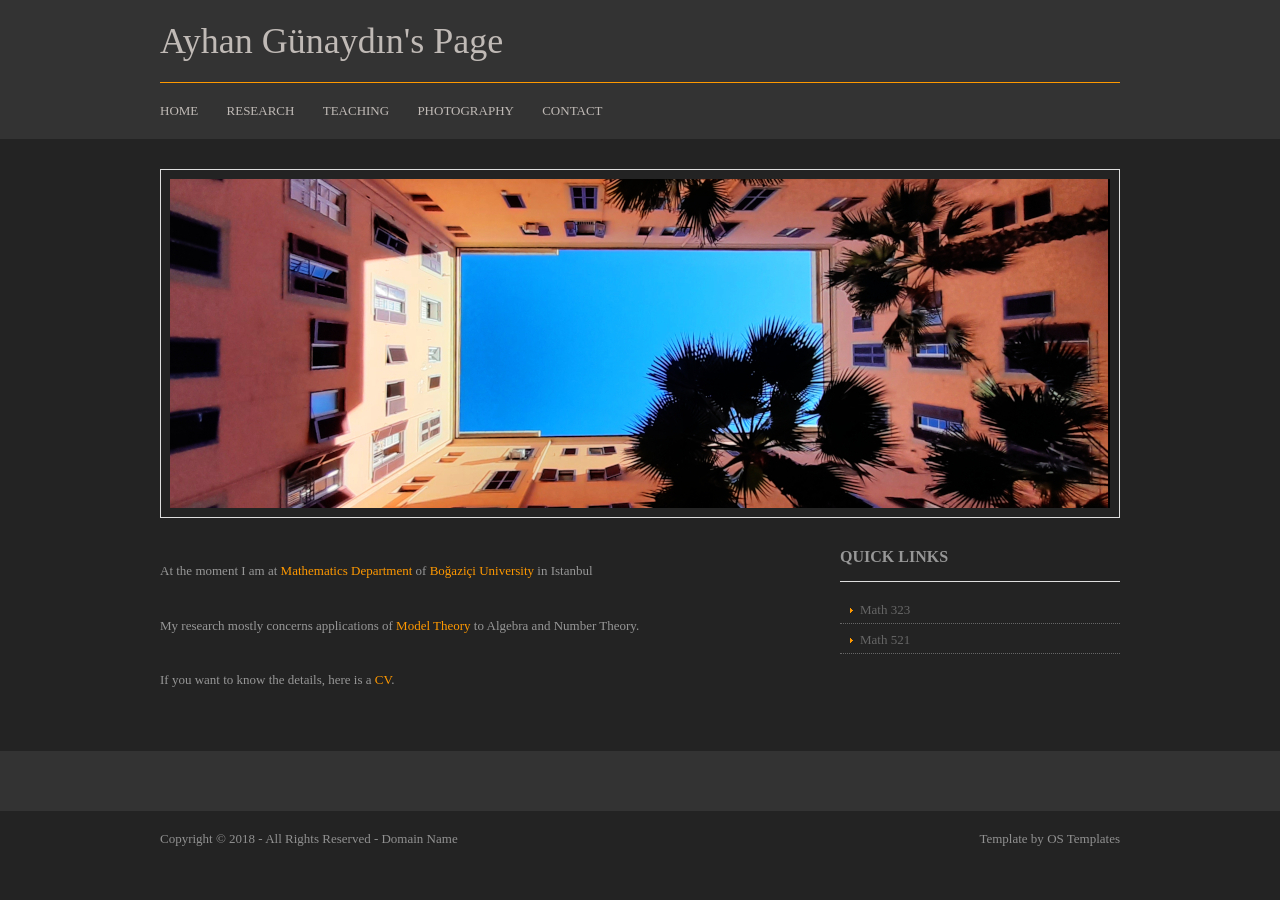
<file: index.html>
<!DOCTYPE html>
<html lang="en" dir="ltr">
<head>
<title>Ayhan Gunaydin</title>
<meta charset="UTF-8">
<link rel="stylesheet" href="styles/layout.css" type="text/css">
<!--[if lt IE 9]><script src="scripts/html5shiv.js"></script><![endif]-->
</head>
<body>

  <!-- Global site tag (gtag.js) - Google Analytics -->
  <script async src="https://www.googletagmanager.com/gtag/js?id=UA-128278548-1"></script>
  <script>
      window.dataLayer = window.dataLayer || [];
      function gtag(){dataLayer.push(arguments);}
      gtag('js', new Date());

      gtag('config', 'UA-128278548-1');
      </script>

<div class="wrapper row1">
  <header id="header" class="clear">
    <div id="hgroup">
      <h1><a href="index.html">Ayhan Günaydın's Page</a></h1>
      <!--<h2>Free HTML5 Website Template</h2>-->
    </div>
    <nav>
      <ul>
        <li><a href="/">Home</a></li>
        <li><a href="/research.html">Research</a></li>
        <li><a href="/teaching.html">Teaching</a></li>
        <li><a href="https://www.instagram.com/dartayhan/" target="_blank">Photography</a></li>
        <li><a href="/contact.html">Contact</a></li>
        <!--li class="last"><a href="#">Text Link</a></li-->
      </ul>
    </nav>
  </header>
</div>
<!-- content -->
<div class="wrapper row2">
  <div id="container" class="clear">
    <!-- content body -->
    <section id="slider"><a href="/"><img src="images/demo/orangy.jpg" alt=""></a></section>
    <!-- main content -->
    <div id="content">
      <!-- section 2 -->
      <section>
        <!-- article 1 -->
        <article>
          <p>
            At the moment I am at <a href="http://math.boun.edu.tr/">Mathematics Department </a> of <a
            href="http://www.boun.edu.tr/">Boğaziçi University</span></a> in Istanbul

            <p><br />
            My research mostly concerns applications of <a href="http://en.wikipedia.org/wiki/Model_theory">Model Theory</span></a> to Algebra and Number
            Theory.<br />
            </p>

            <p><br />
            If you want to know the details, here is a <a href="/CV.pdf">CV</span></a>.<br />
            </p>
        </article>
        <!-- / articles -->
      </section>
      <!-- section 2 -->
      <!--section id="latest" class="last">
        <ul>
          <li>
            <article class="clear">
              <figure><img src="images/demo/180x150.gif" alt="">
                <figcaption>
                  <h2>Indonectetus facilis leo nibh</h2>
                  <p>Nullamlacus dui ipsum conseque loborttis non euisque morbi penas dapibulum orna. Urnaultrices quis curabitur phasellentesque congue magnis vestibulum quismodo nulla et feugiat. Adipisciniapellentum leo ut consequam ris felit elit id.</p>
                  <footer class="more"><a href="#">Read More &raquo;</a></footer>
                </figcaption>
              </figure>
            </article>
          </li>
          <li class="last">
            <article class="clear">
              <figure><img src="images/demo/180x150.gif" alt="">
                <figcaption>
                  <h2>Indonectetus facilis leo nibh</h2>
                  <p>Nullamlacus dui ipsum conseque loborttis non euisque morbi penas dapibulum orna. Urnaultrices quis curabitur phasellentesque congue magnis vestibulum quismodo nulla et feugiat. Adipisciniapellentum leo ut consequam ris felit elit id.</p>
                  <footer class="more"><a href="#">Read More &raquo;</a></footer>
                </figcaption>
              </figure>
            </article>
          </li>
        </ul>
      </section-->
    </div>
    <right column -->
    <aside id="right_column">
      <h2 class="title">Quick Links</h2>
      <nav>
        <ul>
          <li><a href="https://moodle.bogazici.edu.tr/course/view.php?id=84837">Math 323</a></li>
          <li><a href="math521.html">Math 521</a></li>
          <!--<li><a href="#">Free XHTML Templates</a></li>
          <li><a href="#">Free Web Templates</a></li>
          <li><a href="#">Free Website Layouts</a></li>
          <li><a href="#">Free HTML 5 Templates</a></li>
          <li><a href="#">Free Webdesign Templates</a></li>
          <li><a href="#">Free FireWorks Templates</a></li>
          <li><a href="#">Free PNG Templates</a></li>
          <li class="last"><a href="#">Free Website Themes</a></li>
        </ul>
      </nav>
      <!-- /nav -->
      <!--h2 class="title">Get In Contact</h2>
      <section class="last">
        <address>
        Full Name<br>
        Address Line 1<br>
        Address Line 2<br>
        Town/City<br>
        Postcode/Zip<br>
        <br>
        Tel: xxxx xxxx xxxxxx<br>
        Email: <a href="#">contact@domain.com</a>
        </address>
      </section>
      <!-- /section -->
    </aside>
    <!-- / content body -->
  </div>
</div>
<!-- Footer -->
<div class="wrapper row3">
  <div id="footer" class="clear">
    <!-- Section One -->
    <!--section class="one_quarter">
      <h2 class="title">Link Block</h2>
      <nav>
        <ul>
          <li><a href="#">Lorem ipsum dolor sit</a></li>
          <li><a href="#">Amet consectetur</a></li>
          <li><a href="#">Praesent vel sem id</a></li>
          <li><a href="#">Curabitur hendrerit est</a></li>
          <li class="last"><a href="#">Sed a nulla urna</a></li>
        </ul>
      </nav>
    </section>
    <!-- Section Two -->
    <!--section class="one_quarter">
      <h2 class="title">Link Block</h2>
      <nav>
        <ul>
          <li><a href="#">Lorem ipsum dolor sit</a></li>
          <li><a href="#">Amet consectetur</a></li>
          <li><a href="#">Praesent vel sem id</a></li>
          <li><a href="#">Curabitur hendrerit est</a></li>
          <li class="last"><a href="#">Sed a nulla urna</a></li>
        </ul>
      </nav>
    </section>
    <!-- Section Three -->
    <!--section class="one_quarter">
      <h2 class="title">Link Block</h2>
      <nav>
        <ul>
          <li><a href="#">Lorem ipsum dolor sit</a></li>
          <li><a href="#">Amet consectetur</a></li>
          <li><a href="#">Praesent vel sem id</a></li>
          <li><a href="#">Curabitur hendrerit est</a></li>
          <li class="last"><a href="#">Sed a nulla urna</a></li>
        </ul>
      </nav>
    </section>
    <!-- Section Four -->
    <!--section class="one_quarter lastbox">
      <h2 class="title">Link Block</h2>
      <nav>
        <ul>
          <li><a href="#">Lorem ipsum dolor sit</a></li>
          <li><a href="#">Amet consectetur</a></li>
          <li><a href="#">Praesent vel sem id</a></li>
          <li><a href="#">Curabitur hendrerit est</a></li>
          <li class="last"><a href="#">Sed a nulla urna</a></li>
        </ul>
      </nav>
    </section>
    <!-- / Section -->
  </div>
</div>
<!-- Copyright -->
<div class="wrapper row4">
  <footer id="copyright" class="clear">
    <p class="fl_left">Copyright &copy; 2018 - All Rights Reserved - <a href="#">Domain Name</a></p>
    <p class="fl_right">Template by <a target="_blank" href="https://www.os-templates.com/" title="Free Website Templates">OS Templates</a></p>
  </footer>
</div>
</body>
</html>
</file>
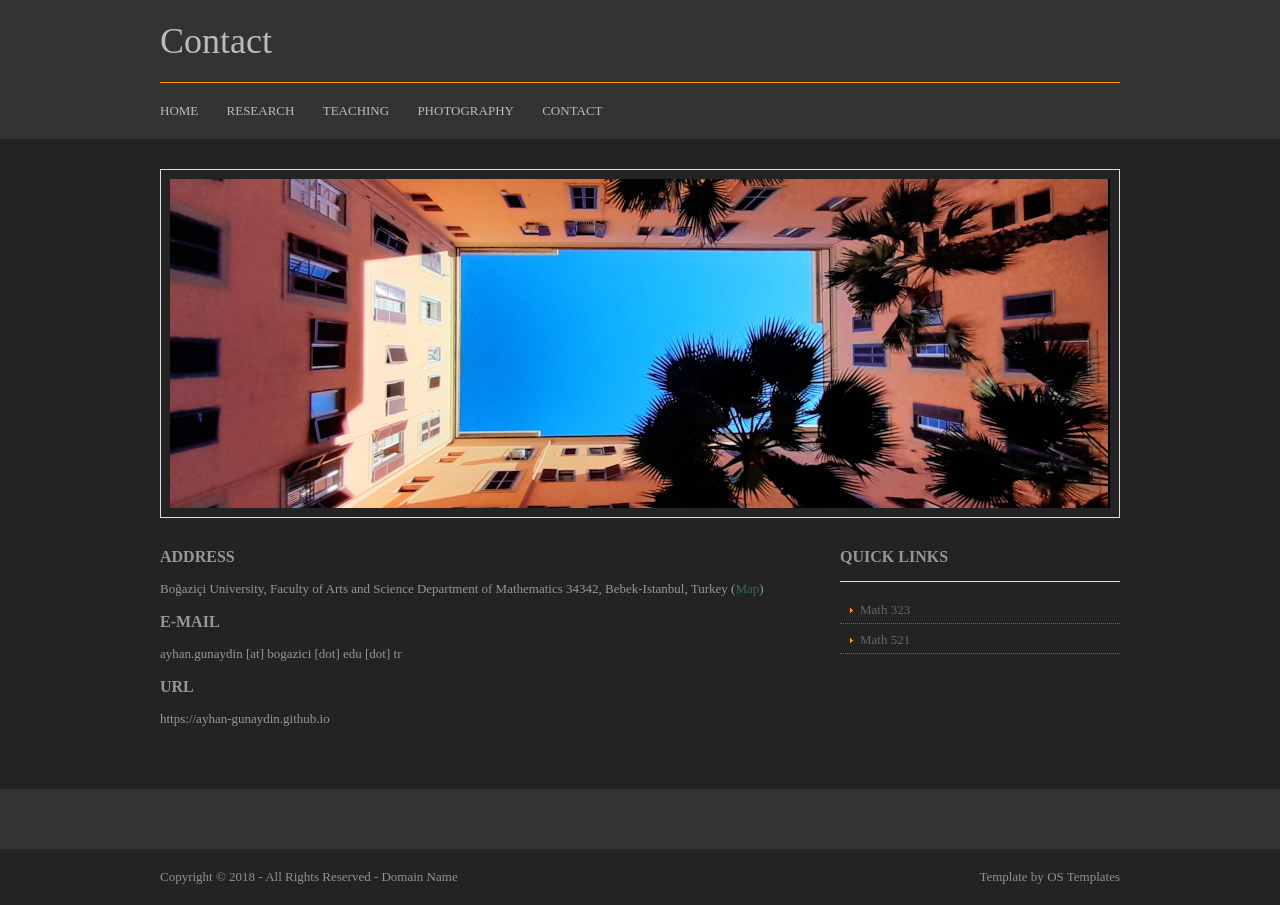
<file: contact.html>
<!DOCTYPE html>
<html lang="en" dir="ltr">
<head>
<title>Contact</title>
<meta charset="UTF-8">
<link rel="stylesheet" href="styles/layout.css" type="text/css">
<!--[if lt IE 9]><script src="scripts/html5shiv.js"></script><![endif]-->
</head>
<body>
<div class="wrapper row1">
  <header id="header" class="clear">
    <div id="hgroup">
      <h1><a href="index.html">Contact</a></h1>
      <!--<h2>Free HTML5 Website Template</h2>-->
    </div>
    <nav>
      <ul>
        <li><a href="/">Home</a></li>
        <li><a href="/research.html">Research</a></li>
        <li><a href="/teaching.html">Teaching</a></li>
        <li><a href="https://www.instagram.com/dartayhan/">Photography</a></li>
        <li><a href="/contact.html">Contact</a></li>
        <!--li class="last"><a href="#">Text Link</a></li-->
      </ul>
    </nav>
  </header>
</div>
<!-- content -->
<div class="wrapper row2">
  <div id="container" class="clear">
    <!-- content body -->
    <section id="slider"><a href="/"><img src="images/demo/orangy.jpg" alt=""></a></section>
    <!-- main content -->
    <div id="content">
      <!-- section 2 -->
      <section>
        <!-- article 1 -->
        <article>
          <div class="article">
          <h1>Address</h1>

          <div class="article_info">
          <p><span class="style6">Bo&#287azi&#231i University, Faculty of Arts and Science
          Department of Mathematics
          34342, Bebek-Istanbul, Turkey
          (<span class="style61 style4"><a style="color: rgb(51, 102, 102);"
          href="https://goo.gl/maps/YCUMae96f9K2"><span
          style="color: rgb(51, 102, 102);">Map</span></a></span>)<br />
          </span></p>
          </div>
          </div>

          <div class="article">
          <h1>e-mail</h1>

          <div class="article_info">
          <p><span class="style6"></span>ayhan.gunaydin [at] bogazici [dot] edu [dot] tr
          <span class="style6"></span> </p>
          </div>
          </div>

          <div class="article">
          <h1>URL</h1>

          <div class="article_info">
          <p><span class="style6"></span>https://ayhan-gunaydin.github.io<span
          class="style6"></span> </p>
          </div>
        </article>
        <!-- / articles -->
      </section>
      <!-- section 2 -->
      <!--section id="latest" class="last">
        <ul>
          <li>
            <article class="clear">
              <figure><img src="images/demo/180x150.gif" alt="">
                <figcaption>
                  <h2>Indonectetus facilis leo nibh</h2>
                  <p>Nullamlacus dui ipsum conseque loborttis non euisque morbi penas dapibulum orna. Urnaultrices quis curabitur phasellentesque congue magnis vestibulum quismodo nulla et feugiat. Adipisciniapellentum leo ut consequam ris felit elit id.</p>
                  <footer class="more"><a href="#">Read More &raquo;</a></footer>
                </figcaption>
              </figure>
            </article>
          </li>
          <li class="last">
            <article class="clear">
              <figure><img src="images/demo/180x150.gif" alt="">
                <figcaption>
                  <h2>Indonectetus facilis leo nibh</h2>
                  <p>Nullamlacus dui ipsum conseque loborttis non euisque morbi penas dapibulum orna. Urnaultrices quis curabitur phasellentesque congue magnis vestibulum quismodo nulla et feugiat. Adipisciniapellentum leo ut consequam ris felit elit id.</p>
                  <footer class="more"><a href="#">Read More &raquo;</a></footer>
                </figcaption>
              </figure>
            </article>
          </li>
        </ul>
      </section-->
    </div>
    <right column -->
    <aside id="right_column">
      <h2 class="title">Quick Links</h2>
      <nav>
        <ul>
          <li><a href="https://moodle.bogazici.edu.tr/course/view.php?id=84837">Math 323</a></li>
          <li><a href="math521.html">Math 521</a></li>
          <!--<li><a href="#">Free XHTML Templates</a></li>
          <li><a href="#">Free Web Templates</a></li>
          <li><a href="#">Free Website Layouts</a></li>
          <li><a href="#">Free HTML 5 Templates</a></li>
          <li><a href="#">Free Webdesign Templates</a></li>
          <li><a href="#">Free FireWorks Templates</a></li>
          <li><a href="#">Free PNG Templates</a></li>
          <li class="last"><a href="#">Free Website Themes</a></li>
        </ul>
      </nav>
      <!-- /nav -->
      <!--h2 class="title">Get In Contact</h2>
      <section class="last">
        <address>
        Full Name<br>
        Address Line 1<br>
        Address Line 2<br>
        Town/City<br>
        Postcode/Zip<br>
        <br>
        Tel: xxxx xxxx xxxxxx<br>
        Email: <a href="#">contact@domain.com</a>
        </address>
      </section>
      <!-- /section -->
    </aside>
    <!-- / content body -->
  </div>
</div>
<!-- Footer -->
<div class="wrapper row3">
  <div id="footer" class="clear">
    <!-- Section One -->
    <!--section class="one_quarter">
      <h2 class="title">Link Block</h2>
      <nav>
        <ul>
          <li><a href="#">Lorem ipsum dolor sit</a></li>
          <li><a href="#">Amet consectetur</a></li>
          <li><a href="#">Praesent vel sem id</a></li>
          <li><a href="#">Curabitur hendrerit est</a></li>
          <li class="last"><a href="#">Sed a nulla urna</a></li>
        </ul>
      </nav>
    </section>
    <!-- Section Two -->
    <!--section class="one_quarter">
      <h2 class="title">Link Block</h2>
      <nav>
        <ul>
          <li><a href="#">Lorem ipsum dolor sit</a></li>
          <li><a href="#">Amet consectetur</a></li>
          <li><a href="#">Praesent vel sem id</a></li>
          <li><a href="#">Curabitur hendrerit est</a></li>
          <li class="last"><a href="#">Sed a nulla urna</a></li>
        </ul>
      </nav>
    </section>
    <!-- Section Three -->
    <!--section class="one_quarter">
      <h2 class="title">Link Block</h2>
      <nav>
        <ul>
          <li><a href="#">Lorem ipsum dolor sit</a></li>
          <li><a href="#">Amet consectetur</a></li>
          <li><a href="#">Praesent vel sem id</a></li>
          <li><a href="#">Curabitur hendrerit est</a></li>
          <li class="last"><a href="#">Sed a nulla urna</a></li>
        </ul>
      </nav>
    </section>
    <!-- Section Four -->
    <!--section class="one_quarter lastbox">
      <h2 class="title">Link Block</h2>
      <nav>
        <ul>
          <li><a href="#">Lorem ipsum dolor sit</a></li>
          <li><a href="#">Amet consectetur</a></li>
          <li><a href="#">Praesent vel sem id</a></li>
          <li><a href="#">Curabitur hendrerit est</a></li>
          <li class="last"><a href="#">Sed a nulla urna</a></li>
        </ul>
      </nav>
    </section>
    <!-- / Section -->
  </div>
</div>
<!-- Copyright -->
<div class="wrapper row4">
  <footer id="copyright" class="clear">
    <p class="fl_left">Copyright &copy; 2018 - All Rights Reserved - <a href="#">Domain Name</a></p>
    <p class="fl_right">Template by <a target="_blank" href="https://www.os-templates.com/" title="Free Website Templates">OS Templates</a></p>
  </footer>
</div>
</body>
</html>
</file>
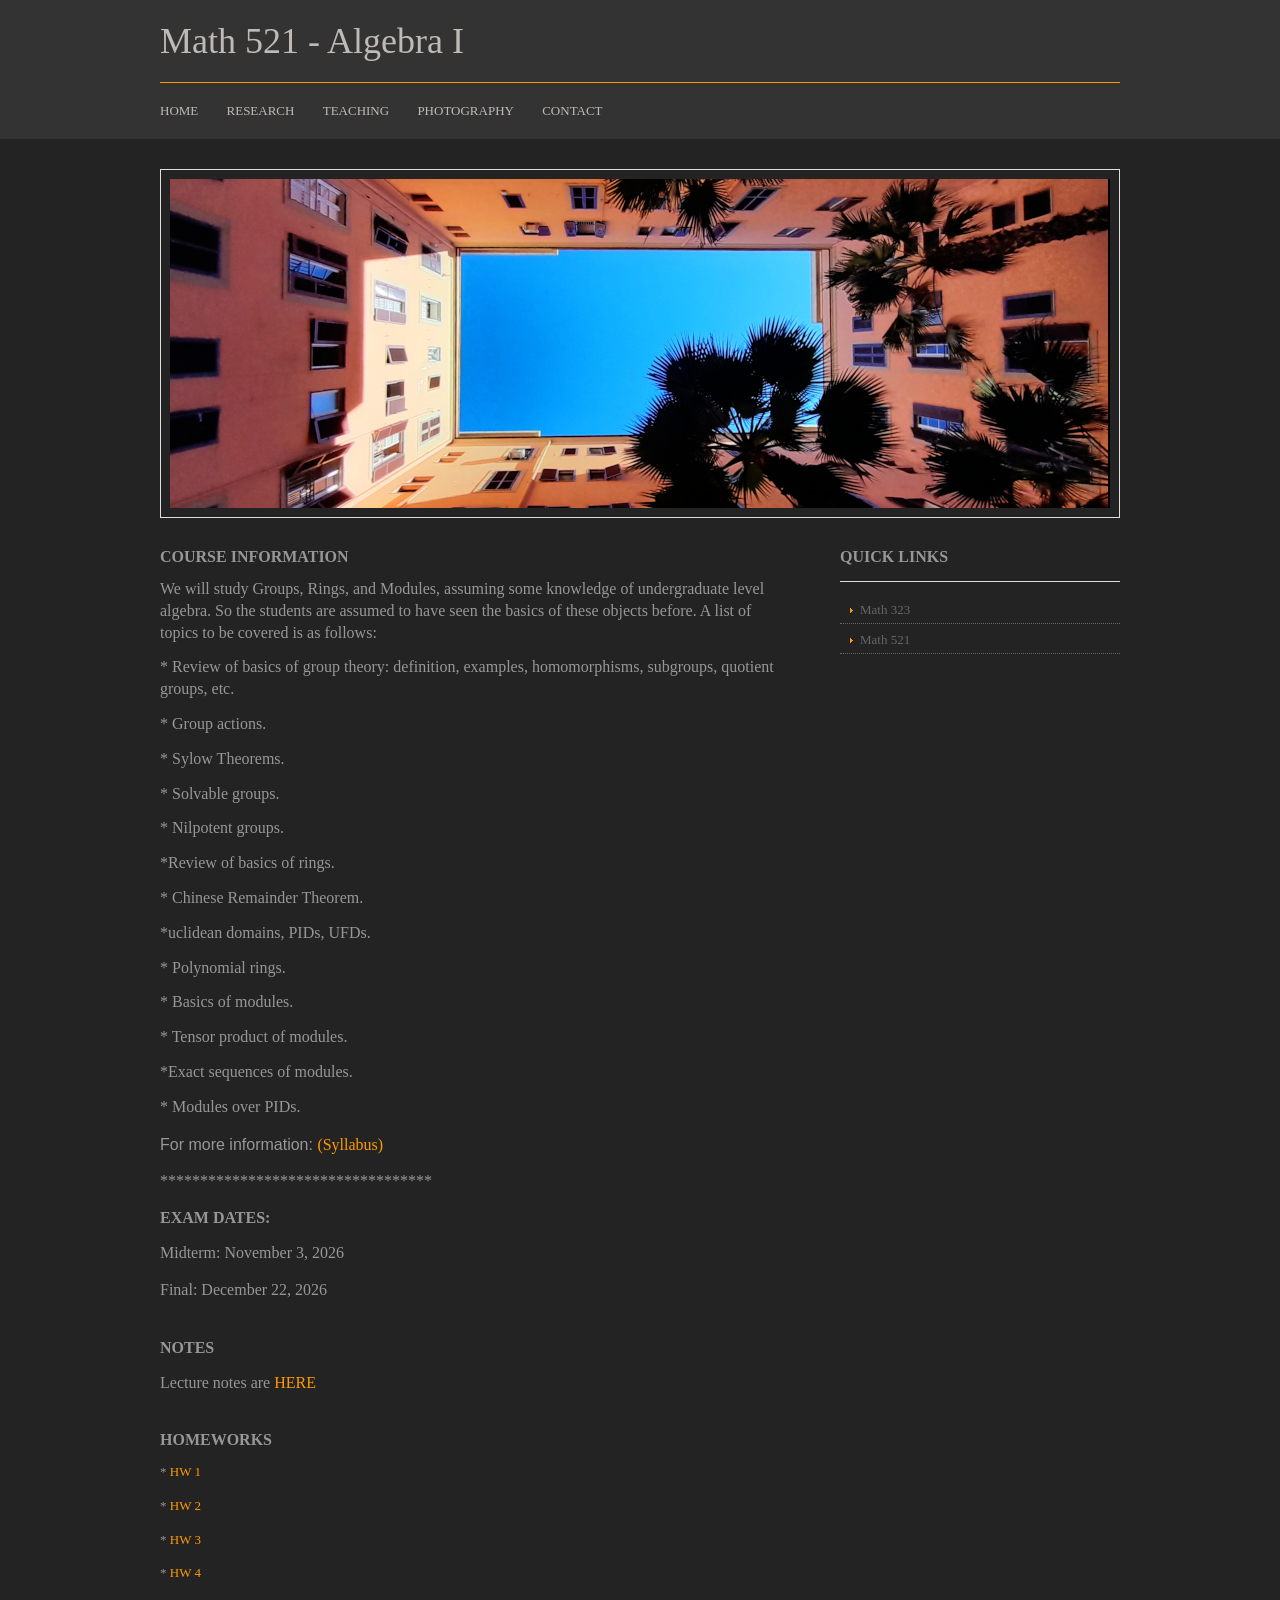
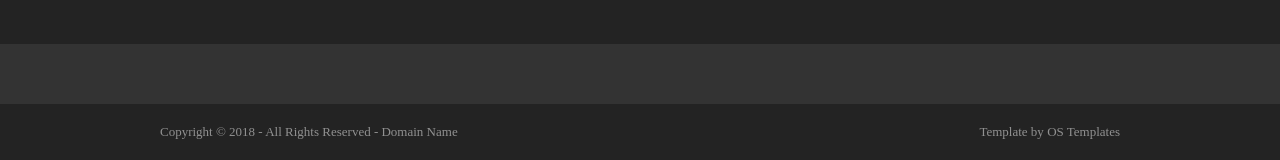
<file: math521.html>
<!DOCTYPE html>
<html lang="en" dir="ltr">
<head>
<title>Math 521</title>
<meta charset="UTF-8">
<link rel="stylesheet" href="styles/layout.css" type="text/css">
<!--[if lt IE 9]><script src="scripts/html5shiv.js"></script><![endif]-->
</head>
<body>
<div class="wrapper row1">
  <header id="header" class="clear">
    <div id="hgroup">
      <h1><a href="index.html">Math 521 - Algebra I</a></h1>
      <!--<h2>Free HTML5 Website Template</h2>-->
    </div>
    <nav>
      <ul>
        <li><a href="/">Home</a></li>
        <li><a href="/research.html">Research</a></li>
        <li><a href="/teaching.html">Teaching</a></li>
        <li><a href="https://www.instagram.com/dartayhan/" target="_blank">Photography</a></li>
        <li><a href="/contact.html">Contact</a></li>
        <!--li class="last"><a href="#">Text Link</a></li-->
      </ul>
    </nav>
  </header>
</div>
<!-- content -->
<div class="wrapper row2">
  <div id="container" class="clear">
    <!-- content body -->
    <section id="slider"><a href="/"><img src="images/demo/orangy.jpg" alt=""></a></section>
    <!-- main content -->
    <div id="content">
      <!-- section 2 -->
      <section>
        <!-- article 1 -->
        <article>
           <div class="article"><h1>Course Information<br /></h1>

 <p>
    <p>
      <font size="3">

        We will study Groups, Rings, and Modules, assuming some knowledge of undergraduate level algebra. So the students are assumed to have seen the basics of these objects before. A list of topics to be covered is as follows:

<p>
* Review of basics of group theory: definition, examples, homomorphisms, subgroups, quotient groups, etc.

<p>
*  Group actions.

<p>
* Sylow Theorems.

<p>
* Solvable groups.

<p>
* Nilpotent groups.

<p>
*Review of basics of rings.

<p>
* Chinese Remainder Theorem.

<p>
*uclidean domains, PIDs, UFDs.

<p>
* Polynomial rings.

<p>
* Basics of modules.

<p>
* Tensor product of modules.

<p>
*Exact sequences of modules.

<p>
* Modules over PIDs.


             <p>

              <p></p>

              <p></p>

              <p></p>
              <div class="article_info"><p><span style="font-family: Helvetica,Arial,sans-serif;">For more information: </span><a href="math521_material/syllabus.pdf"><spanstyle="color: rgb(51, 102, 102);">(Syllabus)</span></a><br /><span style="font-family: Helvetica,Arial,sans-serif;"></span></p>


          <p></p>

            **********************************

              <p></p>

           <div class="article"><h1>Exam Dates:<br /></h1>

          <p>
           Midterm: November 3, 2026 
            

          <p>
          Final: December 22, 2026

<!--


        </div>-->
        <p>


 <p style="margin-bottom:1cm;">

              </div><div class="article"><h1>Notes<br /></h1>

                  <p>

                 Lecture notes are </span><a href="math521_material/Notes.pdf"><spanstyle="color: rgb(51, 102, 102);">HERE</span></a>  <br /><span style="font-family: Helvetica,Arial,sans-serif;"></span></p>
                              <p>

                




</font>

 <p style="margin-bottom:1cm;">

                </div><div class="article"><h1>Homeworks<br /></h1>

                      <p>

                     * </span><a href="math521_material/HW1.pdf"><spanstyle="color: rgb(51, 102, 102);">HW 1</span></a><br /><span style="font-family: Helvetica,Arial,sans-serif;"></span></p>
                         <p>

                         
                    * </span><a href="math521_material/HW2.pdf"><spanstyle="color: rgb(51, 102, 102);">HW 2</span></a><br /><span style="font-family: Helvetica,Arial,sans-serif;"></span></p>
                               <p>
                     
                              
                    * </span><a href="math521_material/HW3.pdf"><spanstyle="color: rgb(51, 102, 102);">HW 3</span></a><br /><span style="font-family: Helvetica,Arial,sans-serif;"></span></p>
                                            <p>

                                                 
                    * </span><a href="math521_material/HW4.pdf"><spanstyle="color: rgb(51, 102, 102);">HW 4</span></a><br /><span style="font-family: Helvetica,Arial,sans-serif;"></span></p>
                                                                      <p>

                      <!--

                  * </span><a href="math521_material/HW5.pdf"><spanstyle="color: rgb(51, 102, 102);">HW 5</span></a><br /><span style="font-family: Helvetica,Arial,sans-serif;"></span></p>


                  * </span><a href="math521_material/HW6.pdf"><spanstyle="color: rgb(51, 102, 102);">HW 6</span></a><br /><span style="font-family: Helvetica,Arial,sans-serif;"></span></p>

                  * </span><a href="math521_material/HW7.pdf"><spanstyle="color: rgb(51, 102, 102);">HW 7</span></a><br /><span style="font-family: Helvetica,Arial,sans-serif;"></span></p>
                                                                                                                          <p> -->


<p>

<!-- 


</div><div class="article"><h1>Exams<br /></h1>
<font size="3">
  <p>

                   <!

                  <p>

                  The midterm exam will be on April 1, 2026. It will take place during the class time.
                  <p>

                  The final exam will be on June 4, 2026 at 10 am. It will take place during the class time.
                      </font> -->

            <!--  </div><div class="article"><h1>Homeworks<br /></h1>

                  HW problems are </span><a href="math411_material/Problems.pdf"><spanstyle="color: rgb(51, 102, 102);">HERE</span></a><br /><span style="font-family: Helvetica,Arial,sans-serif;"></span></p>
                  <p>

        </article>
        <!-- / articles -->
      </section>
      <!-- section 2 -->
      <!--section id="latest" class="last">
        <ul>
          <li>
            <article class="clear">
              <figure><img src="images/demo/180x150.gif" alt="">
                <figcaption>
                  <h2>Indonectetus facilis leo nibh</h2>
                  <p>Nullamlacus dui ipsum conseque loborttis non euisque morbi penas dapibulum orna. Urnaultrices quis curabitur phasellentesque congue magnis vestibulum quismodo nulla et feugiat. Adipisciniapellentum leo ut consequam ris felit elit id.</p>
                  <footer class="more"><a href="#">Read More &raquo;</a></footer>
                </figcaption>
              </figure>
            </article>
          </li>
          <li class="last">
            <article class="clear">
              <figure><img src="images/demo/180x150.gif" alt="">
                <figcaption>
                  <h2>Indonectetus facilis leo nibh</h2>
                  <p>Nullamlacus dui ipsum conseque loborttis non euisque morbi penas dapibulum orna. Urnaultrices quis curabitur phasellentesque congue magnis vestibulum quismodo nulla et feugiat. Adipisciniapellentum leo ut consequam ris felit elit id.</p>
                  <footer class="more"><a href="#">Read More &raquo;</a></footer>
                </figcaption>
              </figure>
            </article>
          </li>
        </ul>
      </section-->
    </div>
    <right column -->
    <aside id="right_column">
      <h2 class="title">Quick Links</h2>
      <nav>
        <ul>
          <li><a href="https://moodle.bogazici.edu.tr/course/view.php?id=84837">Math 323</a></li>
          <li><a href="math521.html">Math 521</a></li>
          <!--<li><a href="#">Free XHTML Templates</a></li>
          <li><a href="#">Free Web Templates</a></li>
          <li><a href="#">Free Website Layouts</a></li>
          <li><a href="#">Free HTML 5 Templates</a></li>
          <li><a href="#">Free Webdesign Templates</a></li>
          <li><a href="#">Free FireWorks Templates</a></li>
          <li><a href="#">Free PNG Templates</a></li>
          <li class="last"><a href="#">Free Website Themes</a></li>
        </ul>
      </nav>
      <!-- /nav -->
      <!--h2 class="title">Get In Contact</h2>
      <section class="last">
        <address>
        Full Name<br>
        Address Line 1<br>
        Address Line 2<br>
        Town/City<br>
        Postcode/Zip<br>
        <br>
        Tel: xxxx xxxx xxxxxx<br>
        Email: <a href="#">contact@domain.com</a>
        </address>
      </section>
      <!-- /section -->
    </aside>
    <!-- / content body -->
  </div>
</div>
<!-- Footer -->
<div class="wrapper row3">
  <div id="footer" class="clear">
    <!-- Section One -->
    <!--section class="one_quarter">
      <h2 class="title">Link Block</h2>
      <nav>
        <ul>
          <li><a href="#">Lorem ipsum dolor sit</a></li>
          <li><a href="#">Amet consectetur</a></li>
          <li><a href="#">Praesent vel sem id</a></li>
          <li><a href="#">Curabitur hendrerit est</a></li>
          <li class="last"><a href="#">Sed a nulla urna</a></li>
        </ul>
      </nav>
    </section>
    <!-- Section Two -->
    <!--section class="one_quarter">
      <h2 class="title">Link Block</h2>
      <nav>
        <ul>
          <li><a href="#">Lorem ipsum dolor sit</a></li>
          <li><a href="#">Amet consectetur</a></li>
          <li><a href="#">Praesent vel sem id</a></li>
          <li><a href="#">Curabitur hendrerit est</a></li>
          <li class="last"><a href="#">Sed a nulla urna</a></li>
        </ul>
      </nav>
    </section>
    <!-- Section Three -->
    <!--section class="one_quarter">
      <h2 class="title">Link Block</h2>
      <nav>
        <ul>
          <li><a href="#">Lorem ipsum dolor sit</a></li>
          <li><a href="#">Amet consectetur</a></li>
          <li><a href="#">Praesent vel sem id</a></li>
          <li><a href="#">Curabitur hendrerit est</a></li>
          <li class="last"><a href="#">Sed a nulla urna</a></li>
        </ul>
      </nav>
    </section>
    <!-- Section Four -->
    <!--section class="one_quarter lastbox">
      <h2 class="title">Link Block</h2>
      <nav>
        <ul>
          <li><a href="#">Lorem ipsum dolor sit</a></li>
          <li><a href="#">Amet consectetur</a></li>
          <li><a href="#">Praesent vel sem id</a></li>
          <li><a href="#">Curabitur hendrerit est</a></li>
          <li class="last"><a href="#">Sed a nulla urna</a></li>
        </ul>
      </nav>
    </section>
    <!-- / Section -->
  </div>
</div>
<!-- Copyright -->
<div class="wrapper row4">
  <footer id="copyright" class="clear">
    <p class="fl_left">Copyright &copy; 2018 - All Rights Reserved - <a href="#">Domain Name</a></p>
    <p class="fl_right">Template by <a target="_blank" href="https://www.os-templates.com/" title="Free Website Templates">OS Templates</a></p>
  </footer>
</div>
</body>
</html>
</file>
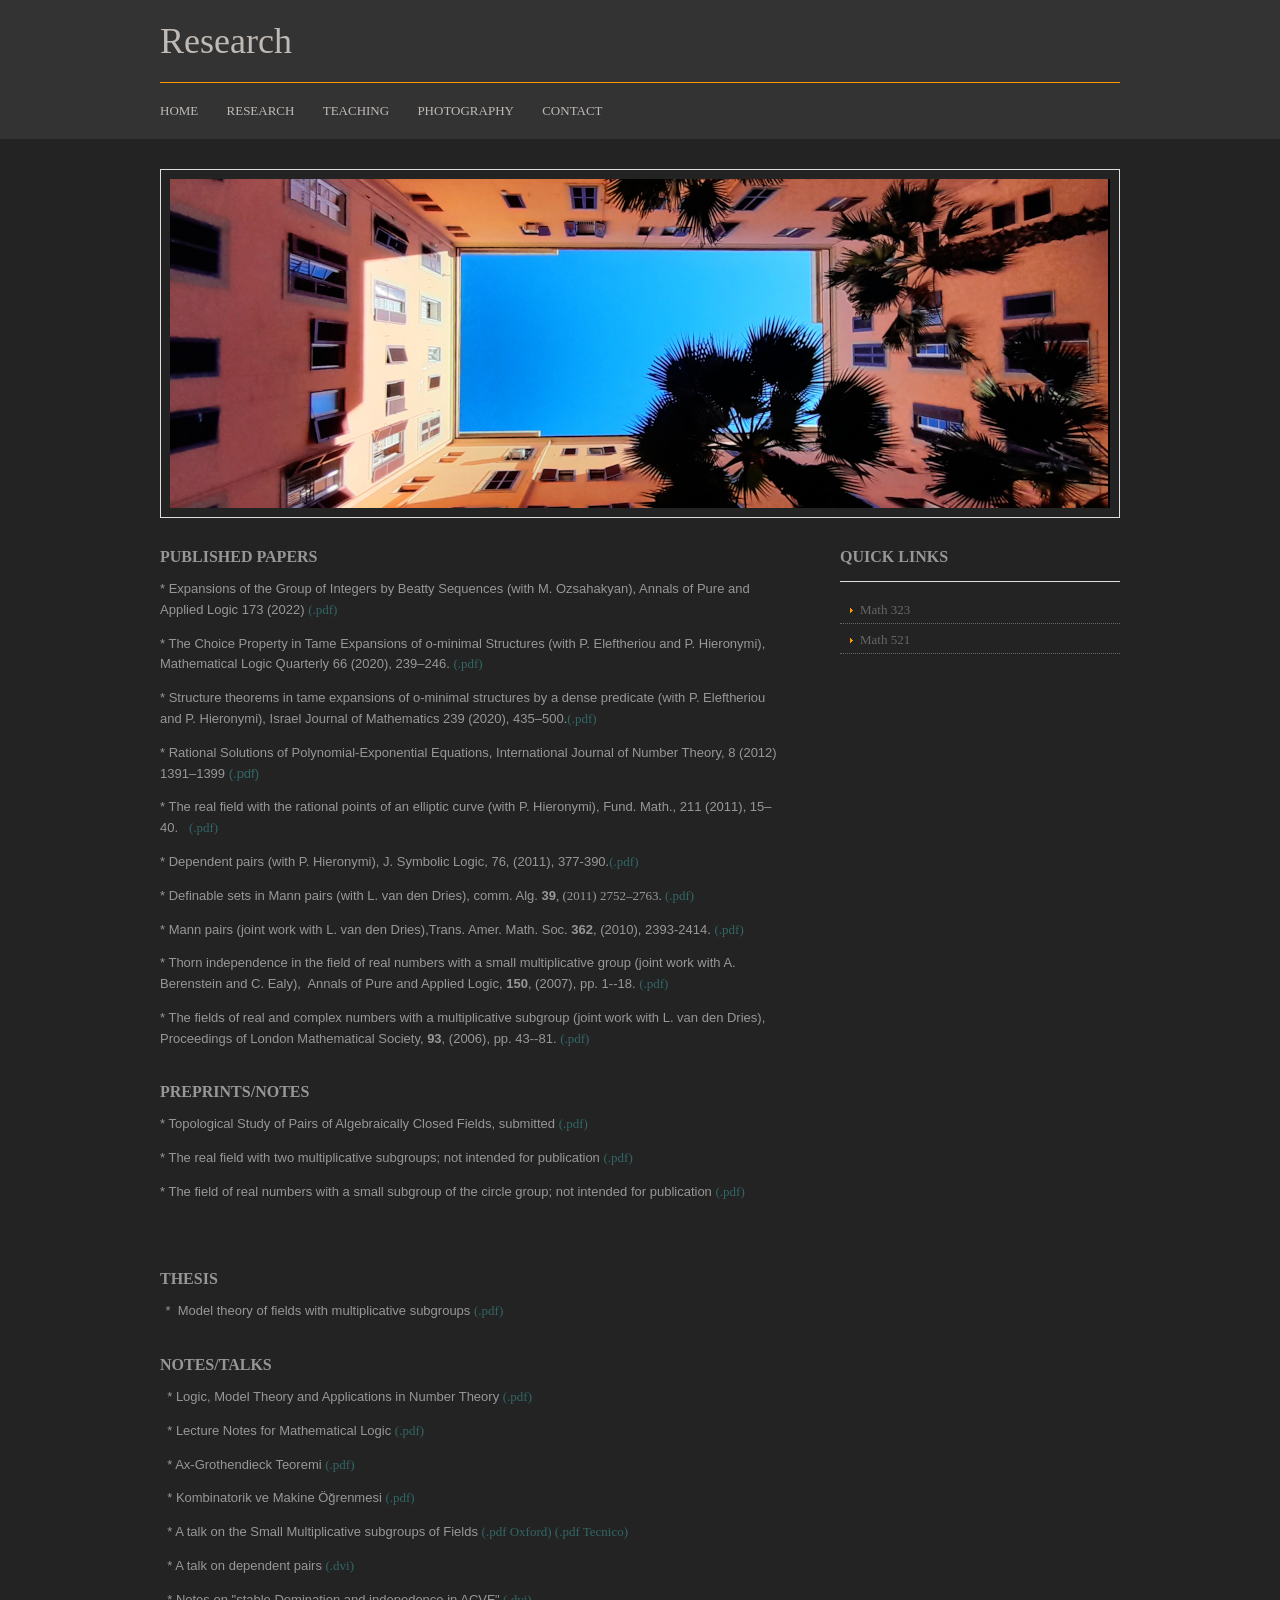
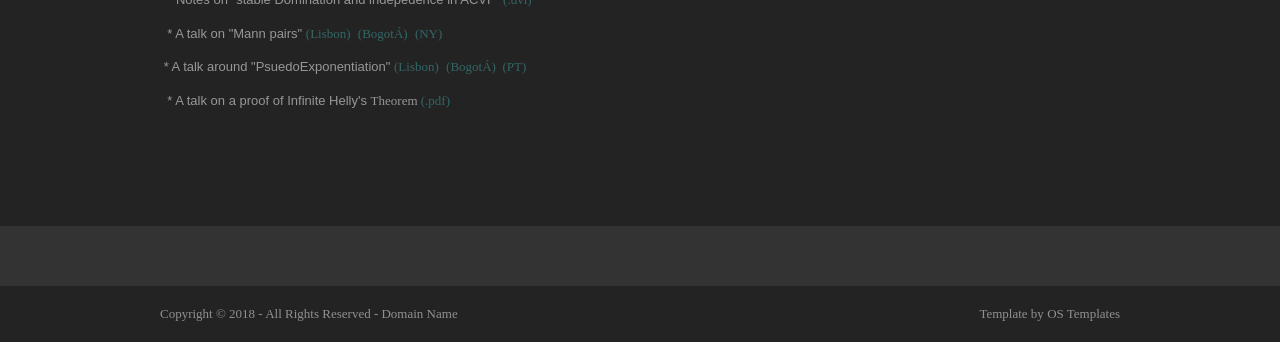
<file: research.html>
<!DOCTYPE html>
<html lang="en" dir="ltr">
<head>
<title>Research</title>
<meta charset="UTF-8">
<link rel="stylesheet" href="styles/layout.css" type="text/css">
<!--[if lt IE 9]><script src="scripts/html5shiv.js"></script><![endif]-->
</head>
<body>
<div class="wrapper row1">
  <header id="header" class="clear">
    <div id="hgroup">
      <h1><a href="index.html">Research</a></h1>
      <!--<h2>Free HTML5 Website Template</h2>-->
    </div>
    <nav>
      <ul>
        <li><a href="/">Home</a></li>
        <li><a href="/research.html">Research</a></li>
        <li><a href="/teaching.html">Teaching</a></li>
        <li><a href="https://www.instagram.com/dartayhan/">Photography</a></li>
        <li><a href="/contact.html">Contact</a></li>
        <!--li class="last"><a href="#">Text Link</a></li-->
      </ul>
    </nav>
  </header>
</div>
<!-- content -->
<div class="wrapper row2">
  <div id="container" class="clear">
    <!-- content body -->
    <section id="slider"><a href="/"><img src="images/demo/orangy.jpg" alt=""></a></section>
    <!-- main content -->
    <div id="content">
      <!-- section 2 -->
      <section>
        <!-- article 1 -->
        <article>
          <div class="article">
          <h1>Published Papers<br />
          </h1>

          <div class="article_info">

          <p><span style="font-family: Helvetica,Arial,sans-serif;">* Expansions of the Group of Integers by Beatty Sequences (with M. Ozsahakyan),  Annals of Pure and Applied Logic 173 (2022) </span><a href="Expansions_by_Beatty.pdf"><span
                  style="color: rgb(51, 102, 102);">(.pdf)</span></a></p>

          <p></p>


          <p><span style="font-family: Helvetica,Arial,sans-serif;">* The Choice Property in Tame Expansions of o-minimal Structures (with P. Eleftheriou and P. Hieronymi), Mathematical Logic Quarterly 66 (2020), 239&ndash;246. </span><a href="CP.pdf"><span
                  style="color: rgb(51, 102, 102);">(.pdf)</span></a></p>

          <p></p>

          <p><span style="font-family: Helvetica,Arial,sans-serif;">* Structure theorems in tame expansions of o-minimal structures by a dense predicate (with P. Eleftheriou and P. Hieronymi), Israel Journal of Mathematics 239 (2020), 435&ndash;500.</span><a href="tame.pdf"><span
          style="color: rgb(51, 102, 102);">(.pdf)</span></a></p>

          <p></p>

          <p><span style="font-family: Helvetica,Arial,sans-serif;">* Rational Solutions of Polynomial-Exponential Equations, International
          Journal of Number Theory, 8 (2012) 1391&ndash;1399 <a
          href="polyexp.pdf"><span
          style="color: rgb(51, 102, 102);">(.pdf)</a></p>

          <p><span style="font-family: Helvetica,Arial,sans-serif;">* The real field with
          the rational points of an elliptic curve (with P. Hieronymi), Fund. Math., 211
          (2011), 15&ndash;40.   </span><a href="elliptic.pdf"><span
          style="color: rgb(51, 102, 102);">(.pdf)</span></a></p>

          <p></p>




          <p><span style="font-family: Helvetica,Arial,sans-serif;">* Dependent pairs
          (with P. Hieronymi), J. Symbolic Logic, 76, (2011), 377-390.<a
          href="dependent.pdf"><span
          style="font-family: Helvetica,Arial,sans-serif;"></span></a></span><a
          href="dependent.pdf"><span
          style="color: rgb(51, 102, 102);">(.pdf)</span></a><span
          style="font-family: Helvetica,Arial,sans-serif;"></span></p>

          <p></p>


          <p><span style="font-family: Helvetica,Arial,sans-serif;">* Definable sets in
          Mann pairs (with L. van den Dries), comm. Alg. </span><span
          style="font-weight: bold; font-family: Helvetica,Arial,sans-serif;">39</span><spanstyle="font-family:
          Helvetica,Arial,sans-serif;">, (2011) 2752&ndash;2763. <a
          href="mann4.pdf"><span style="color: rgb(51, 102, 102);">(.pdf)</span></a><br />
          <span style="font-family: Helvetica,Arial,sans-serif;"></span></p>



          <p><span style="font-family: Helvetica,Arial,sans-serif;">* Mann pairs
          (joint work with L. van den Dries),Trans. Amer. Math. Soc. </span><span
          style="font-weight: bold; font-family: Helvetica,Arial,sans-serif;">362</span><span
          style="font-family: Helvetica,Arial,sans-serif;">, (2010), 2393-2414. </span><a
          href="MannPairs_final.pdf"><span
          style="color: rgb(51, 102, 102);">(.pdf)</span></a><br />
          <span style="font-family: Helvetica,Arial,sans-serif;"></span></p>




          <p><span style="font-family: Helvetica,Arial,sans-serif;"> * Thorn
          independence in the field of real numbers with a small multiplicative group
          (joint work with A. Berenstein and C. Ealy),  Annals of Pure and Applied Logic,
          </span><span
          style="font-weight: bold; font-family: Helvetica,Arial,sans-serif;">150</span><span
          style="font-family: Helvetica,Arial,sans-serif;">, (2007), pp. 1--18. </span><a
          href="rosy_Mann_property.pdf"><span
          style="color: rgb(51, 102, 102);">(.pdf)</span></a><br />
          <span style="font-family: Helvetica,Arial,sans-serif;"></span></p>


          <p><span style="font-family: Helvetica,Arial,sans-serif;">* The fields of real
          and complex numbers with a multiplicative subgroup (joint work with L. van den
          Dries), Proceedings of London Mathematical </span><span
          style="font-family: Helvetica,Arial,sans-serif;">Society, </span><span
          style="font-weight: bold; font-family: Helvetica,Arial,sans-serif;">93</span><span
          style="font-family: Helvetica,Arial,sans-serif;">, (2006), pp. 43--81.
          </span><a href="Real.pdf"><span
          style="color: rgb(51, 102, 102);">(.pdf)</span></a><br />
          <span style="font-family: Helvetica,Arial,sans-serif;"></span></p>

        </div>
        </div>


        <br />

          <div class="article">
          <h1>Preprints/Notes<br />
          </h1>

          <div class="article_info">


          <p><span style="font-family: Helvetica,Arial,sans-serif;">* Topological Study of Pairs of Algebraically Closed Fields, submitted  </span><a href="topology.pdf"><span
          style="color: rgb(51, 102, 102);">(.pdf)</span></a></p>


          <p></p>

          <p><span style="font-family: Helvetica,Arial,sans-serif;"> * The real field with two multiplicative subgroups; not intended for publication </span><a
          href="2groups.pdf"><span style="color: rgb(51, 102, 102);">(.pdf)</span></a><br
          />

          <p></p>

          <p><span style="font-family: Helvetica,Arial,sans-serif;">* The field of real
          numbers with a small subgroup of the circle group; not intended for publication </span><a
          href="circle.pdf"><span style="color: rgb(51, 102, 102);">(.pdf)</span></a></p>

          <p><span style="font-family: Helvetica,Arial,sans-serif;"> </span><br />
          </p>
          </div>
          </div>


          <br />


          <div class="article">
          <h1>Thesis<small><br />
          </small></h1>

          <div class="article_info">
          <p><small>  <span style="font-family: Helvetica,Arial,sans-serif;"></span><span
          style="font-family: Helvetica,Arial,sans-serif;"><big>*  Model theory of fields
          with multiplicative subgroups <a href="thesis.pdf"><span
          style="text-decoration: underline;"></span></a></big></span></small><a
          href="thesis.pdf"><span
          style="color: rgb(51, 102, 102);">(.pdf)</span></a><span
          style="font-family: Helvetica,Arial,sans-serif;"></span></p>
          </div>
          </div>

          <br />


          <div class="article">
          <h1>Notes/Talks<small><br />
          </small></h1>

          <div class="article_info">
              <p><span style="font-family: Helvetica,Arial,sans-serif;">  * Logic, Model Theory and Applications in Number Theory  </span><a href="58R_Notes.pdf"><span
                  style="color: rgb(51, 102, 102);">(.pdf)</span></a><span
                      style="font-family: Helvetica,Arial,sans-serif;"><br />
                  </span></p>


          <div class="article_info">
              <p><span style="font-family: Helvetica,Arial,sans-serif;">  * Lecture Notes for Mathematical Logic  </span><a href="Logic_Lecture_Notes.pdf"><span
                  style="color: rgb(51, 102, 102);">(.pdf)</span></a><span
                      style="font-family: Helvetica,Arial,sans-serif;"><br />
                  </span></p>

          <div class="article_info">
              <p><span style="font-family: Helvetica,Arial,sans-serif;">  * Ax-Grothendieck Teoremi  </span><a href="Ax-Grothendieck.pdf"><span
                  style="color: rgb(51, 102, 102);">(.pdf)</span></a><span
                      style="font-family: Helvetica,Arial,sans-serif;"><br />
                  </span></p>

          <div class="article_info">
          <p><span style="font-family: Helvetica,Arial,sans-serif;">  * Kombinatorik ve Makine Öğrenmesi </span><a href="calistay.pdf"><span
          style="color: rgb(51, 102, 102);">(.pdf)</span></a><span
          style="font-family: Helvetica,Arial,sans-serif;"><br />
          </span></p>



          <p><span style="font-family: Helvetica,Arial,sans-serif;">  * A talk on the
          Small Multiplicative subgroups of Fields </span><a href="talk.pdf"><span
          style="color: rgb(51, 102, 102);">(.pdf Oxford) </span></a><a
          href="IST_talk.pdf"><span style="color: rgb(51, 102, 102);">(.pdf
          Tecnico)</span></a><span style="font-family: Helvetica,Arial,sans-serif;"><br />
          </span></p>

          <p><span style="font-family: Helvetica,Arial,sans-serif;">  * A talk on
          dependent pairs </span><a href="dependent_talk.dvi"><span
          style="color: rgb(51, 102, 102);">(.dvi)</span></a><span
          style="font-family: Helvetica,Arial,sans-serif;"><br />
          </span></p>

          <p><span style="font-family: Helvetica,Arial,sans-serif;">  * Notes on "stable
          Domination and indepedence in ACVF" </span><a
          href="stable_domination.dvi"><span
          style="color: rgb(51, 102, 102);">(.dvi)</span></a><span
          style="font-family: Helvetica,Arial,sans-serif;"><br />
          </span></p>

          <p><span style="font-family: Helvetica,Arial,sans-serif;">  * A talk on "Mann
          pairs" </span><a href="Lisbon_talks1.dvi"><span
          style="color: rgb(51, 102, 102);">(Lisbon)</span></a><span
          style="font-family: Helvetica,Arial,sans-serif;">  </span><a
          href="Bogota_talks1.pdf"><span
          style="color: rgb(51, 102, 102);">(BogotÁ)</span></a><span
          style="font-family: Helvetica,Arial,sans-serif;">  </span><span
          style="font-family: Helvetica,Arial,sans-serif;"></span><a
          href="NY_talk.pdf"><span style="color: rgb(51, 102, 102);">(NY)</span></a><span
          style="font-family: Helvetica,Arial,sans-serif;"><br />
          </span></p>

          <p><span style="font-family: Helvetica,Arial,sans-serif;"> </span><span
          style="font-family: Helvetica,Arial,sans-serif;">* A talk around
          "PsuedoExponentiation" </span><a href="exp_talk.dvi"><span
          style="font-family: Helvetica,Arial,sans-serif;"></span></a><a
          href="exp_talk.pdf"><span
          style="color: rgb(51, 102, 102);">(Lisbon)</span></a><span
          style="font-family: Helvetica,Arial,sans-serif;">  </span><a
          href="talk_bogota.pdf"><span
          style="color: rgb(51, 102, 102);">(BogotÁ)</span></a>  <span
          style="text-decoration: underline;"><span
          style="font-weight: bold;"></span></span><a href="talk_pt.pdf"><span
          style="color: rgb(51, 102, 102);">(PT)</span></a></p>

          <p><span style="font-family: Helvetica,Arial,sans-serif;">  * A talk on a proof
          of Infinite Helly's </span>Theorem
         </span><a
        href="helly_stuff.pdf"><span
        style="color: rgb(51, 102, 102);">(.pdf)</span></a><span
        style="font-family: Helvetica,Arial,sans-serif;"><br />
        </span></p>


          </div>
          </div>
          <br />
          <br />


          <div>
        </article>
        <!-- / articles -->
      </section>
      <!-- section 2 -->
      <!--section id="latest" class="last">
        <ul>
          <li>
            <article class="clear">
              <figure><img src="images/demo/180x150.gif" alt="">
                <figcaption>
                  <h2>Indonectetus facilis leo nibh</h2>
                  <p>Nullamlacus dui ipsum conseque loborttis non euisque morbi penas dapibulum orna. Urnaultrices quis curabitur phasellentesque congue magnis vestibulum quismodo nulla et feugiat. Adipisciniapellentum leo ut consequam ris felit elit id.</p>
                  <footer class="more"><a href="#">Read More &raquo;</a></footer>
                </figcaption>
              </figure>
            </article>
          </li>
          <li class="last">
            <article class="clear">
              <figure><img src="images/demo/180x150.gif" alt="">
                <figcaption>
                  <h2>Indonectetus facilis leo nibh</h2>
                  <p>Nullamlacus dui ipsum conseque loborttis non euisque morbi penas dapibulum orna. Urnaultrices quis curabitur phasellentesque congue magnis vestibulum quismodo nulla et feugiat. Adipisciniapellentum leo ut consequam ris felit elit id.</p>
                  <footer class="more"><a href="#">Read More &raquo;</a></footer>
                </figcaption>
              </figure>
            </article>
          </li>
        </ul>
      </section-->
    </div>
    <right column -->
    <aside id="right_column">
      <h2 class="title">Quick Links</h2>
      <nav>
        <ul>
          <li><a href="https://moodle.bogazici.edu.tr/course/view.php?id=84837">Math 323</a></li>
          <li><a href="math521.html">Math 521</a></li>
          <!--<li><a href="#">Free XHTML Templates</a></li>
          <li><a href="#">Free Web Templates</a></li>
          <li><a href="#">Free Website Layouts</a></li>
          <li><a href="#">Free HTML 5 Templates</a></li>
          <li><a href="#">Free Webdesign Templates</a></li>
          <li><a href="#">Free FireWorks Templates</a></li>
          <li><a href="#">Free PNG Templates</a></li>
          <li class="last"><a href="#">Free Website Themes</a></li>
        </ul>
      </nav>
      <!-- /nav -->
      <!--h2 class="title">Get In Contact</h2>
      <section class="last">
        <address>
        Full Name<br>
        Address Line 1<br>
        Address Line 2<br>
        Town/City<br>
        Postcode/Zip<br>
        <br>
        Tel: xxxx xxxx xxxxxx<br>
        Email: <a href="#">contact@domain.com</a>
        </address>
      </section>
      <!-- /section -->
    </aside>
    <!-- / content body -->
  </div>
</div>
<!-- Footer -->
<div class="wrapper row3">
  <div id="footer" class="clear">
    <!-- Section One -->
    <!--section class="one_quarter">
      <h2 class="title">Link Block</h2>
      <nav>
        <ul>
          <li><a href="#">Lorem ipsum dolor sit</a></li>
          <li><a href="#">Amet consectetur</a></li>
          <li><a href="#">Praesent vel sem id</a></li>
          <li><a href="#">Curabitur hendrerit est</a></li>
          <li class="last"><a href="#">Sed a nulla urna</a></li>
        </ul>
      </nav>
    </section>
    <!-- Section Two -->
    <!--section class="one_quarter">
      <h2 class="title">Link Block</h2>
      <nav>
        <ul>
          <li><a href="#">Lorem ipsum dolor sit</a></li>
          <li><a href="#">Amet consectetur</a></li>
          <li><a href="#">Praesent vel sem id</a></li>
          <li><a href="#">Curabitur hendrerit est</a></li>
          <li class="last"><a href="#">Sed a nulla urna</a></li>
        </ul>
      </nav>
    </section>
    <!-- Section Three -->
    <!--section class="one_quarter">
      <h2 class="title">Link Block</h2>
      <nav>
        <ul>
          <li><a href="#">Lorem ipsum dolor sit</a></li>
          <li><a href="#">Amet consectetur</a></li>
          <li><a href="#">Praesent vel sem id</a></li>
          <li><a href="#">Curabitur hendrerit est</a></li>
          <li class="last"><a href="#">Sed a nulla urna</a></li>
        </ul>
      </nav>
    </section>
    <!-- Section Four -->
    <!--section class="one_quarter lastbox">
      <h2 class="title">Link Block</h2>
      <nav>
        <ul>
          <li><a href="#">Lorem ipsum dolor sit</a></li>
          <li><a href="#">Amet consectetur</a></li>
          <li><a href="#">Praesent vel sem id</a></li>
          <li><a href="#">Curabitur hendrerit est</a></li>
          <li class="last"><a href="#">Sed a nulla urna</a></li>
        </ul>
      </nav>
    </section>
    <!-- / Section -->
  </div>
</div>
<!-- Copyright -->
<div class="wrapper row4">
  <footer id="copyright" class="clear">
    <p class="fl_left">Copyright &copy; 2018 - All Rights Reserved - <a href="#">Domain Name</a></p>
    <p class="fl_right">Template by <a target="_blank" href="https://www.os-templates.com/" title="Free Website Templates">OS Templates</a></p>
  </footer>
</div>
</body>
</html>
</file>
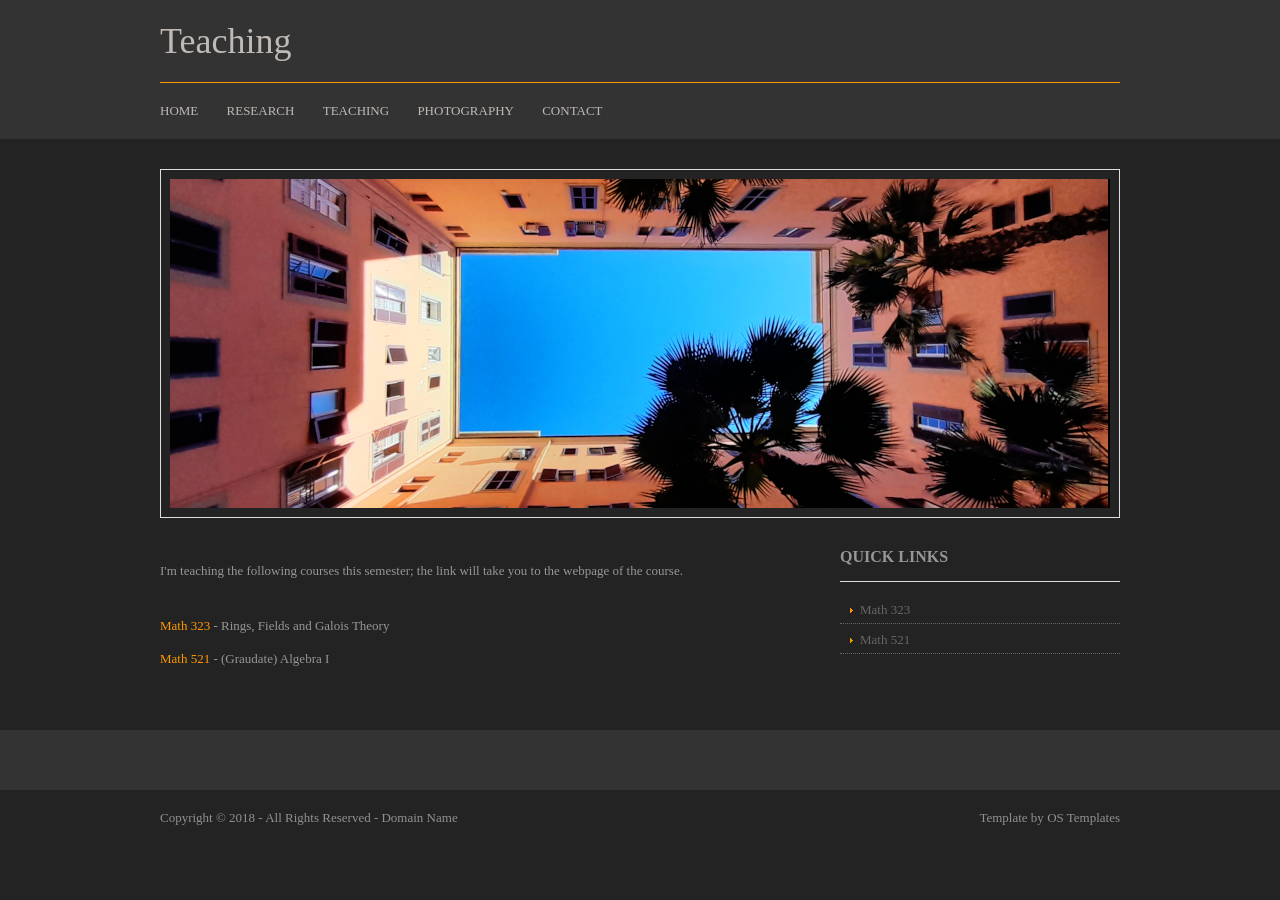
<file: teaching.html>
<!DOCTYPE html>
<html lang="en" dir="ltr">
<head>
<title>Teaching</title>
<meta charset="UTF-8">
<link rel="stylesheet" href="styles/layout.css" type="text/css">
<!--[if lt IE 9]><script src="scripts/html5shiv.js"></script><![endif]-->
</head>
<body>
<div class="wrapper row1">
  <header id="header" class="clear">
    <div id="hgroup">
      <h1><a href="index.html">Teaching</a></h1>
      <!--<h2>Free HTML5 Website Template</h2>-->
    </div>
    <nav>
      <ul>
        <li><a href="/">Home</a></li>
        <li><a href="/research.html">Research</a></li>
        <li><a href="/teaching.html">Teaching</a></li>
        <li><a href="https://www.instagram.com/dartayhan/">Photography</a></li>
        <li><a href="/contact.html">Contact</a></li>
        <!--li class="last"><a href="#">Text Link</a></li-->
      </ul>
    </nav>
  </header>
</div>
<!-- content -->
<div class="wrapper row2">
  <div id="container" class="clear">
    <!-- content body -->
    <section id="slider"><a href="/"><img src="images/demo/orangy.jpg" alt=""></a></section>
    <!-- main content -->
    <div id="content">
      <!-- section 2 -->
      <section>
        <!-- article 1 -->
        <article>
         <p>
          I'm teaching the following courses this semester; the link will take you to the webpage of the course.
         </p>

         <p><br />

          <a href="https://moodle.bogazici.edu.tr/course/view.php?id=84837">Math 323</span></a> - Rings, Fields and Galois Theory
            </p>

          <a href="/math521.html">Math 521</span></a> - (Graudate) Algebra I
            </p>



        </article>
        <!-- / articles -->
      </section>
      <!-- section 2 -->
      <!--section id="latest" class="last">
        <ul>
          <li>
            <article class="clear">
              <figure><img src="images/demo/180x150.gif" alt="">
                <figcaption>
                  <h2>Indonectetus facilis leo nibh</h2>
                  <p>Nullamlacus dui ipsum conseque loborttis non euisque morbi penas dapibulum orna. Urnaultrices quis curabitur phasellentesque congue magnis vestibulum quismodo nulla et feugiat. Adipisciniapellentum leo ut consequam ris felit elit id.</p>
                  <footer class="more"><a href="#">Read More &raquo;</a></footer>
                </figcaption>
              </figure>
            </article>
          </li>
          <li class="last">
            <article class="clear">
              <figure><img src="images/demo/180x150.gif" alt="">
                <figcaption>
                  <h2>Indonectetus facilis leo nibh</h2>
                  <p>Nullamlacus dui ipsum conseque loborttis non euisque morbi penas dapibulum orna. Urnaultrices quis curabitur phasellentesque congue magnis vestibulum quismodo nulla et feugiat. Adipisciniapellentum leo ut consequam ris felit elit id.</p>
                  <footer class="more"><a href="#">Read More &raquo;</a></footer>
                </figcaption>
              </figure>
            </article>
          </li>
        </ul>
      </section-->
    </div>
    <right column -->
    <aside id="right_column">
      <h2 class="title">Quick Links</h2>
      <nav>
        <ul>
          <li><a href="https://moodle.bogazici.edu.tr/course/view.php?id=84837">Math 323</a></li>
          <li><a href="math521.html">Math 521</a></li>
          <!--<li><a href="#">Free XHTML Templates</a></li>
          <li><a href="#">Free Web Templates</a></li>
          <li><a href="#">Free Website Layouts</a></li>
          <li><a href="#">Free HTML 5 Templates</a></li>
          <li><a href="#">Free Webdesign Templates</a></li>
          <li><a href="#">Free FireWorks Templates</a></li>
          <li><a href="#">Free PNG Templates</a></li>
          <li class="last"><a href="#">Free Website Themes</a></li>
        </ul>
      </nav>
      <!-- /nav -->
      <!--h2 class="title">Get In Contact</h2>
      <section class="last">
        <address>
        Full Name<br>
        Address Line 1<br>
        Address Line 2<br>
        Town/City<br>
        Postcode/Zip<br>
        <br>
        Tel: xxxx xxxx xxxxxx<br>
        Email: <a href="#">contact@domain.com</a>
        </address>
      </section>
      <!-- /section -->
    </aside>
    <!-- / content body -->
  </div>
</div>
<!-- Footer -->
<div class="wrapper row3">
  <div id="footer" class="clear">
    <!-- Section One -->
    <!--section class="one_quarter">
      <h2 class="title">Link Block</h2>
      <nav>
        <ul>
          <li><a href="#">Lorem ipsum dolor sit</a></li>
          <li><a href="#">Amet consectetur</a></li>
          <li><a href="#">Praesent vel sem id</a></li>
          <li><a href="#">Curabitur hendrerit est</a></li>
          <li class="last"><a href="#">Sed a nulla urna</a></li>
        </ul>
      </nav>
    </section>
    <!-- Section Two -->
    <!--section class="one_quarter">
      <h2 class="title">Link Block</h2>
      <nav>
        <ul>
          <li><a href="#">Lorem ipsum dolor sit</a></li>
          <li><a href="#">Amet consectetur</a></li>
          <li><a href="#">Praesent vel sem id</a></li>
          <li><a href="#">Curabitur hendrerit est</a></li>
          <li class="last"><a href="#">Sed a nulla urna</a></li>
        </ul>
      </nav>
    </section>
    <!-- Section Three -->
    <!--section class="one_quarter">
      <h2 class="title">Link Block</h2>
      <nav>
        <ul>
          <li><a href="#">Lorem ipsum dolor sit</a></li>
          <li><a href="#">Amet consectetur</a></li>
          <li><a href="#">Praesent vel sem id</a></li>
          <li><a href="#">Curabitur hendrerit est</a></li>
          <li class="last"><a href="#">Sed a nulla urna</a></li>
        </ul>
      </nav>
    </section>
    <!-- Section Four -->
    <!--section class="one_quarter lastbox">
      <h2 class="title">Link Block</h2>
      <nav>
        <ul>
          <li><a href="#">Lorem ipsum dolor sit</a></li>
          <li><a href="#">Amet consectetur</a></li>
          <li><a href="#">Praesent vel sem id</a></li>
          <li><a href="#">Curabitur hendrerit est</a></li>
          <li class="last"><a href="#">Sed a nulla urna</a></li>
        </ul>
      </nav>
    </section>
    <!-- / Section -->
  </div>
</div>
<!-- Copyright -->
<div class="wrapper row4">
  <footer id="copyright" class="clear">
    <p class="fl_left">Copyright &copy; 2018 - All Rights Reserved - <a href="#">Domain Name</a></p>
    <p class="fl_right">Template by <a target="_blank" href="https://www.os-templates.com/" title="Free Website Templates">OS Templates</a></p>
  </footer>
</div>
</body>
</html>
</file>
<file: styles/layout.css>
/*
HTML 5 Template Name: Basic 74
File: Layout CSS
Author: OS Templates
Author URI: https://www.os-templates.com/
Licence: <a href="https://www.os-templates.com/template-terms">Website Template Licence</a>
*/

html{overflow-y:scroll;} /* Forces a scrollbar when the viewport is larger than the websites content - CSS3 */

body{margin:0; padding:0; font-size:13px; font-family:Georgia, "Times New Roman", Times, serif; color:#FF9900; background-color:#232323;}

.clear:after{content:"."; display:block; height:0; clear:both; visibility:hidden; line-height:0;}
.clear{display:block; clear:both;}
html[xmlns] .clear{display:block;}
* html .clear{height:1%;}

a{outline:none; text-decoration:none;}

code{font-weight:normal; font-style:normal; font-family:Georgia, "Times New Roman", Times, serif;}

.fl_left{float:left;}
.fl_right{float:right;}

img{margin:0; padding:0; border:none; line-height:normal; vertical-align:middle;}
.imgholder, .imgl, .imgr{padding:4px; border:1px solid #D6D6D6; text-align:center;}
.imgl{float:left; margin:0 15px 15px 0; clear:left;}
.imgr{float:right; margin:0 0 15px 15px; clear:right;}

/*----------------------------------------------HTML 5 Overrides-------------------------------------*/

address, article, aside, figcaption, figure, footer, header, nav, section{display:block; margin:0; padding:0;}

q{display:block; padding:0 10px 8px 10px; color:#979797; background-color:#ECECEC; font-style:italic; line-height:normal;}
q:before{content:'� '; font-size:26px;}
q:after{content:' �'; font-size:26px; line-height:0;}

/* ----------------------------------------------Wrapper-------------------------------------*/

div.wrapper{display:block; width:100%; margin:0; padding:0; text-align:left;}

.row1, .row1 a{color:#C0BAB6; background-color:#333333;}
.row2{color:#979797; background-color:#232323;}
.row2 a{color:#FF9900; background-color:#232323;}
.row3{color:#989898; background-color:#333333;}
.row3 a{color:#FF9900; background-color:#333333;}
.row4, .row4 a{color:#919191; background-color:#232323;}

/*----------------------------------------------Generalise-------------------------------------*/

#header, #container, #footer, #copyright{display:block; width:960px; margin:0 auto;}

nav ul{margin:0; padding:0; list-style:none;}

h1, h2, h3, h4, h5, h6{margin:0; padding:0; font-size:16px; font-weight:bold; font-style:normal; line-height:normal; text-transform:uppercase;}

address{font-style:normal;}

blockquote, q{display:block; padding:8px 10px; color:#979797; background-color:#ECECEC; font-style:italic; line-height:normal;}
blockquote:before, q:before{content:'� '; font-size:26px;}
blockquote:after, q:after{content:' �'; font-size:26px; line-height:0;}

.one_quarter, .two_quarter, .three_quarter, .four_quarter{display:block; float:left; margin:0 40px 0 0;}

.one_quarter{width:210px;}
.two_quarter{width:460px;}
.three_quarter{width:710px;}
.four_quarter{width:960px; float:none; margin-right:0; clear:both;}
.lastbox{margin-right:0;}

/*----------------------------------------------Header-------------------------------------*/

#header{}

#header #hgroup{padding:20px 0;}
#header #hgroup h1, #header #hgroup h2{font-weight:normal; text-transform:none;}
#header #hgroup h1{font-size:36px;}
#header #hgroup h2{font-size:13px;}

#header nav{display:block; width:100%; margin:0; padding:20px 0; border-top:1px solid #FF9900;}
#header nav ul{}
#header nav li{display:inline; margin-right:25px; text-transform:uppercase;}
#header nav li.last{margin-right:0;}
#header nav li a{}
#header nav li a:hover{color:#FF9900; background-color:#232323;}

/*----------------------------------------------Content Area-------------------------------------*/

#container{padding:30px 0;}
#container section{display:block; width:100%; margin:0 0 30px 0; padding:0;}
#container .last{margin:0;}
#container .more{text-align:right; text-transform:uppercase; font-size:smaller; font-weight:bold;}

/* ------Slider-----*/

#container #slider{display:block; width:100%;}
#container #slider a{display:block; padding:9px; border:1px solid #DEDEDE;}
#container #slider a:hover{border-color:#FF9900;}

/* ------Main Content-----*/

#container #content{float:left; width:630px; line-height:1.6em;}

#container #content #latest{}
#container #content #latest ul{margin:0; padding:0; list-style:none;}
#container #content #latest ul li{display:block; width:100%; margin-bottom:30px;}
#container #content #latest ul li.last{margin-bottom:0;}
#container #content #latest ul li article{}
#container #content #latest ul li article figure{}
#container #content #latest ul li article figure img{float:left; width:180px; height:150px; margin:0; padding:4px; border:1px solid #666666;}
#container #content #latest ul li article figure figcaption{display:block; float:right; width:410px;}
#container #content #latest ul li article figure h2{font-size:14px;}
#container #content #latest ul li article figure footer{}

/* ------Right Column-----*/

#container #right_column{float:right; width:280px;}
#container #right_column h2.title{margin-bottom:15px; padding-bottom:15px; border-bottom:1px solid #DEDEDE;}

#container #right_column nav{display:block; width:100%; margin-bottom:30px;}
#container #right_column nav ul{margin:0; padding:0; list-style:none;}
#container #right_column nav li{margin:0 0 3px 0; padding:0;}
#container #right_column nav li.last{margin-bottom:0;}
#container #right_column nav a{display:block; margin:0; padding:5px 10px 5px 20px; color:#666666; background:url("../images/orange_file.gif") no-repeat 10px center #232323; text-decoration:none; border-bottom:1px dotted #666666;}
#container #right_column nav a:hover{color:#FF9900; background-color:#FFFFFF;}

/*----------------------------------------------Footer-------------------------------------*/

#footer{padding:30px 0; font-size:12px; line-height:1.4em;}

#footer section h2.title{margin:0 0 25px 0; padding:0; color:#FFFFFF; background-color:#333333; font-size:12px; font-weight:bold; text-transform:uppercase;}

#footer section nav li{margin:0 0 5px 0; padding:0 0 5px 0; border-bottom:1px solid #555555;}
#footer section nav li.last{margin:0;}

/*----------------------------------------------Copyright-------------------------------------*/

#copyright{padding:20px 0;}
#copyright p{margin:0; padding: 0;}
</file>
